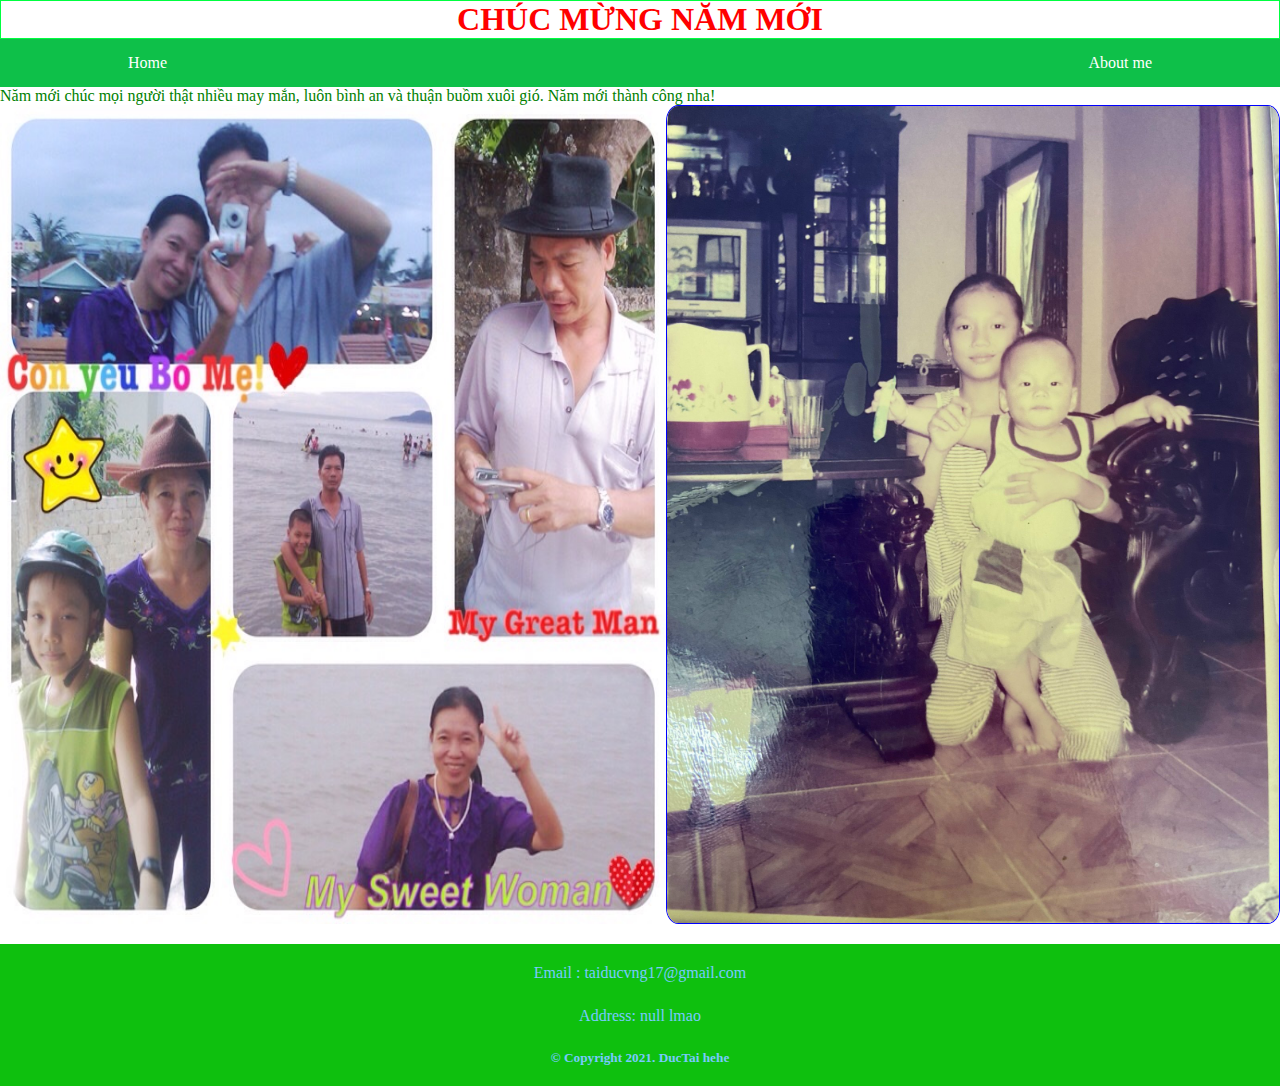
<file: index.html>
<!DOCTYPE html>
<html lang="en">
<head>
    <meta charset="UTF-8">
    <meta name="viewport" content="width=device-width, initial-scale=1.0">
    <title>New Year</title>
    <link rel="stylesheet" href="abc.css">
</head>
<body>
    <h1>CHÚC MỪNG NĂM MỚI</h1>
    <div class="menu">

        <!--you will code the horizontal menu here-->
        <ul>
            <li><a href="#">Home</a></li>
            <li><a href="https://fb.me/ductai1909">About me</a></li>
        </ul>
    
    </div>
    <div style="background-image: url('anh03.jpg');"></div>
   <p>Năm mới chúc mọi người thật nhiều may mắn, luôn bình an và thuận buồm xuôi gió. Năm mới thành công nha!</p>
  <div class="container">
    <img style="width: 52%; " src="anh1.jpg" alt="anh1">
    <img style= "width: 48%;margin-right:20px;border: 1px solid blue;  border-radius:2%;"  src="anh04.jpg" alt="anh2">
</div>
  <div class="footer">

    <p>Email : taiducvng17@gmail.com</p>
    <p>Address: null lmao</p>
    <h5>&copy; Copyright 2021. DucTai hehe</h5>
    
</div>


</div>
</body>
</html>
</file>
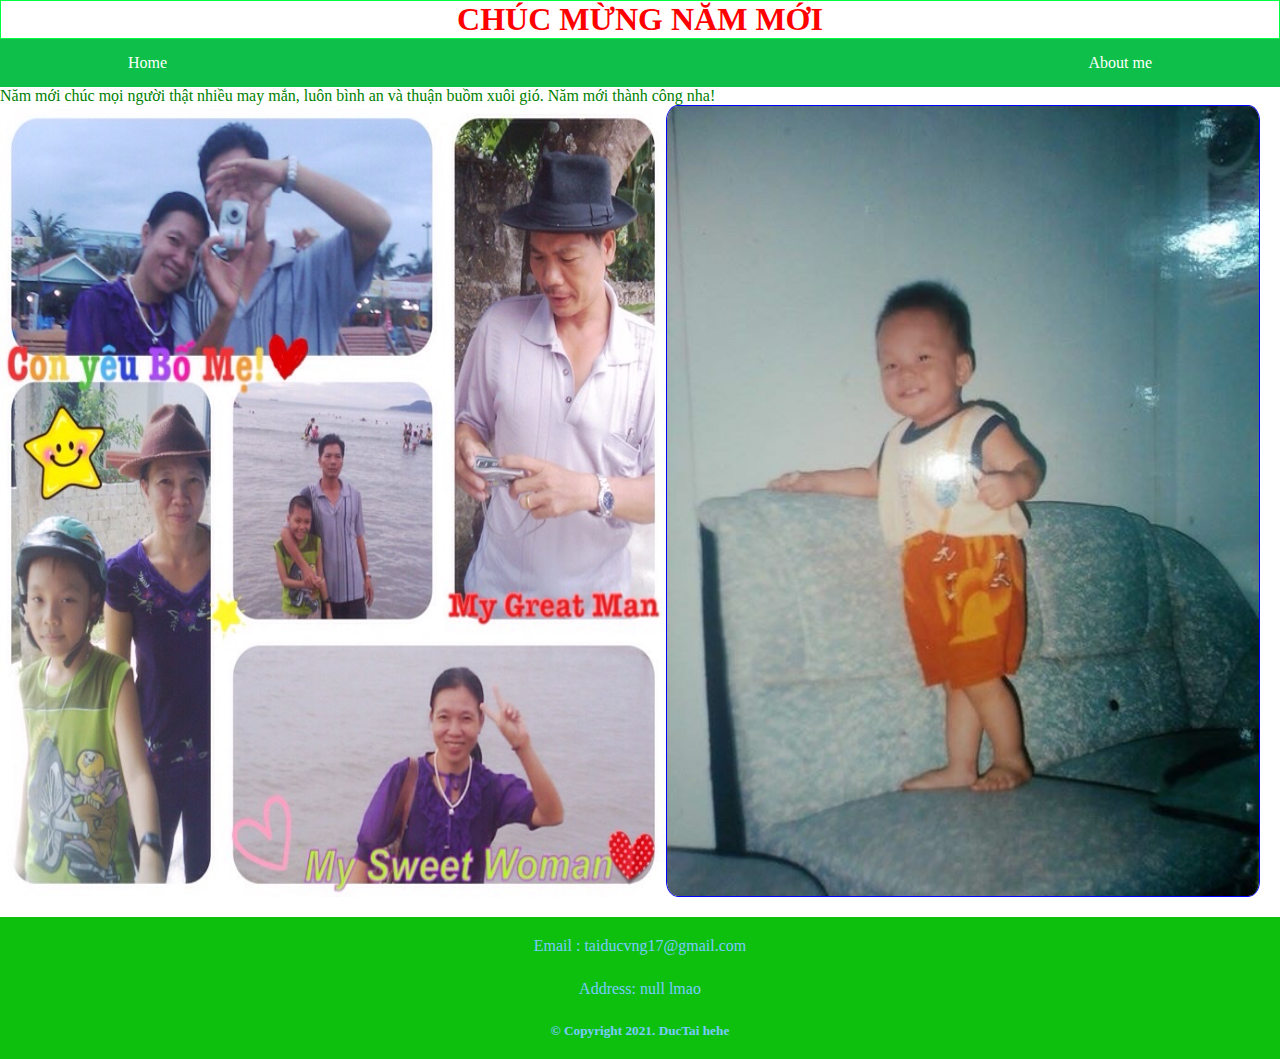
<file: nammoi.html>
<!DOCTYPE html>
<html lang="en">
<head>
    <meta charset="UTF-8">
    <meta name="viewport" content="width=device-width, initial-scale=1.0">
    <title>New Year</title>
    <link rel="stylesheet" href="abc.css">
</head>
<body>
    <h1>CHÚC MỪNG NĂM MỚI</h1>
    <div class="menu">

        <!--you will code the horizontal menu here-->
        <ul>
            <li><a href="#">Home</a></li>
            <li><a href="https://fb.me/ductai1909">About me</a></li>
        </ul>
    
    </div>
    <div style="background-image: url('anh03.jpg');"></div>
   <p>Năm mới chúc mọi người thật nhiều may mắn, luôn bình an và thuận buồm xuôi gió. Năm mới thành công nha!</p>
  <div class="container">
    <img style="width: 52%; " src="anh1.jpg" alt="anh1">
    <img style= "width: 48%;margin-right:20px;border: 1px solid blue;  border-radius:2%;"  src="anh2.jpg" alt="anh2">
</div>
  <div class="footer">

    <p>Email : taiducvng17@gmail.com</p>
    <p>Address: null lmao</p>
    <h5>&copy; Copyright 2021. DucTai hehe</h5>
    
</div>


</div>
</body>
</html>
</file>
<file: abc.css>
h1 {
    text-align: center;
    color:red;
    border: 1px solid rgb(0, 255, 64);
}
p {
    text-emphasis: initial;
    color: green;

}
.menu-above-img img{
    width: 100%;
    border-radius: 50%;
    /* border: 5px solid rgb(201, 195, 195); */
    box-shadow: 1px 1px 4px 5px #ccc;   
}
.menu-above{
    display: flex;
    justify-content: space-around;
    align-items: center;
    margin-bottom: 2%;
}
.menu-above p {
    color: rgb(14, 192, 82);
    font-size: 48px;
}
.menu a {
    text-decoration: none;
    color: #fff;
    ;
}
.menu ul{
    display: flex;
    justify-content: space-between;
    align-items: center;
    background-color: rgb(14, 192, 73);
    padding: 15px 10%;
}
.menu li{
    list-style: none;
}
.footer{
    text-align: center;
    background-color: rgb(14, 192, 14);
    color: #fff;
    margin-top: 20px;
    padding: 20px 50px;
}
h5 {
  color:rgb(122, 202, 255);
}
*{
    margin: 0;
    padding: 0;
    box-sizing: border-box;
    
}
.footer p {
    margin-bottom: 25px;
    color:rgb(122, 202, 255);
}
.container {
    display: flex;

}
</file>
